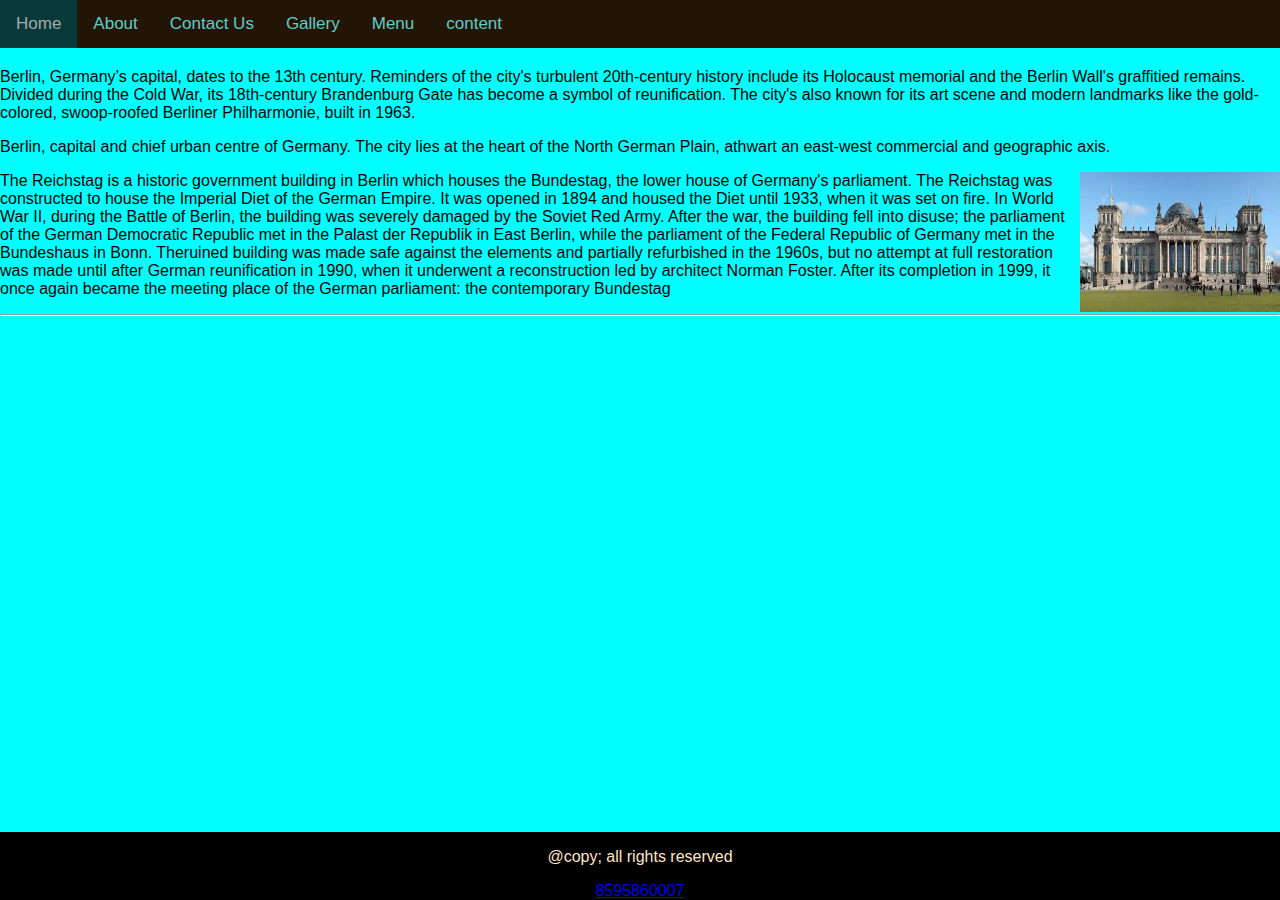
<file: index.html>
<!DOCTYPE html>
<html lang="en">

<head>
  <meta charset="UTF-8">
  <meta name="viewport" content="width=device-width, initial-scale=1.0">
  <title>Document</title>
  <link rel="stylesheet" href="style.css" type="text/css">
</head>

<body>
  <div class="topnav">
    <a class="active" href="index.html">Home</a>
    <a href="about.html">About</a>
    <a href="Contactus.html">Contact Us</a>
    <a href="Gallery.html">Gallery</a>
    <a href="Menu.html">Menu</a>
    <a href="content.html">content</a>
  </div>
  <section class="section">
    <h2>Berlin</h2>
    <p>
      Berlin, Germany’s capital, dates to the 13th century. Reminders of the city's turbulent 20th-century history
      include its Holocaust memorial and the Berlin Wall's graffitied remains. Divided during the Cold War, its
      18th-century Brandenburg Gate has become a symbol of reunification. The city's also known for its art scene and
      modern landmarks like the gold-colored, swoop-roofed Berliner Philharmonie, built in 1963.
    </p>
  </section>
  <div class="cover">
    <div class="ptext">
      Berlin, capital and chief urban centre of Germany. The city lies at the heart of the North German Plain, athwart
      an east-west commercial and geographic axis.
    </div>
  </div>
  <p>
    <img src="building.jpg" style="width:200px;height:140px;float: right;">

    The Reichstag is a historic government building in Berlin which houses the Bundestag, the lower house of Germany's
    parliament. The Reichstag was constructed to house the Imperial Diet of the German Empire. It was opened in 1894 and
    housed the Diet until 1933, when it was set on fire. In World War II, during the Battle of Berlin, the building was
    severely damaged by the Soviet Red Army. After the war, the building fell into disuse; the parliament of the German
    Democratic Republic met in the Palast der Republik in East Berlin, while the parliament of the Federal Republic of
    Germany met in the Bundeshaus in Bonn. Theruined building was made safe against the elements and partially
    refurbished
    in the 1960s, but no attempt at full
    restoration was made until after German reunification in 1990, when it underwent a reconstruction led by architect
    Norman Foster. After its completion in 1999, it once again became the meeting place of the German parliament: the
    contemporary Bundestag
  </p>

  <hr>
  <br>
</body>
  <div class="footer">
    <p>@copy; all rights reserved</p>
    <a href="*">8595860007</a>
  </div>


</html>
</file>
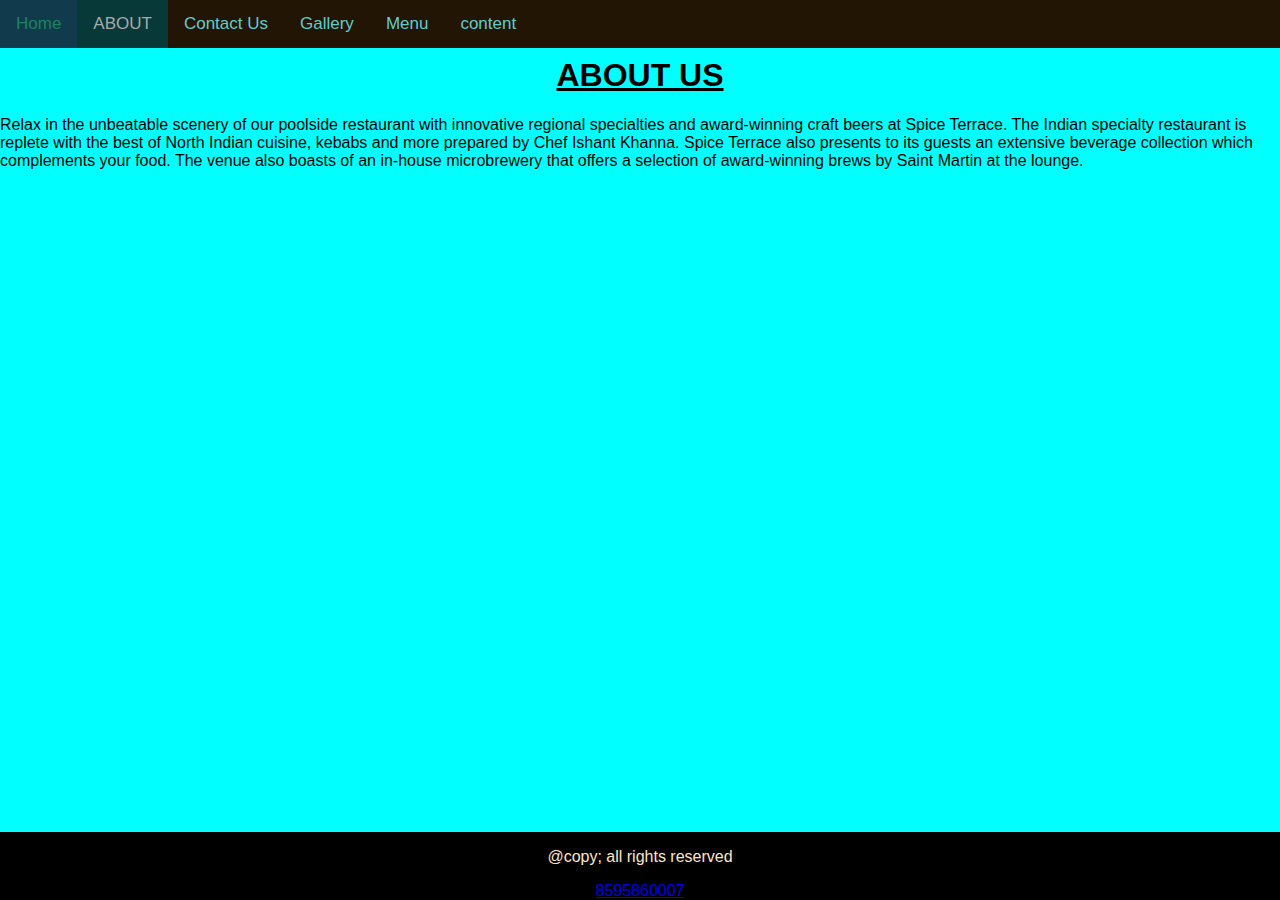
<file: about.html>
<link rel="stylesheet" href="style.css" type="text/css">
<body>
    <div class="topnav">
        <a href="index.html">Home</a>
        <a class="active" href="about.html">ABOUT</a>
        <a href="Contactus.html">Contact Us</a>
        <a href="Gallery.html">Gallery</a>
        <a href="Menu.html">Menu</a>
        <a href="content.html">content</a>
    </div>
    
<p><br><br>
<h1>ABOUT US</h1>Relax in the unbeatable scenery of our poolside restaurant with innovative regional specialties and
award-winning craft
beers at Spice Terrace. The Indian specialty restaurant is replete with the best of North Indian cuisine, kebabs and
more prepared by Chef Ishant Khanna.

Spice Terrace also presents to its guests an extensive beverage collection which complements your food. The venue also
boasts of an in-house microbrewery that offers a selection of award-winning brews by Saint Martin at the lounge.</p>
<br><br><br>
</body>


<div class="footer">
    <p>@copy; all rights reserved</p>
    <a href="*">8595860007</a>
</div>
</file>
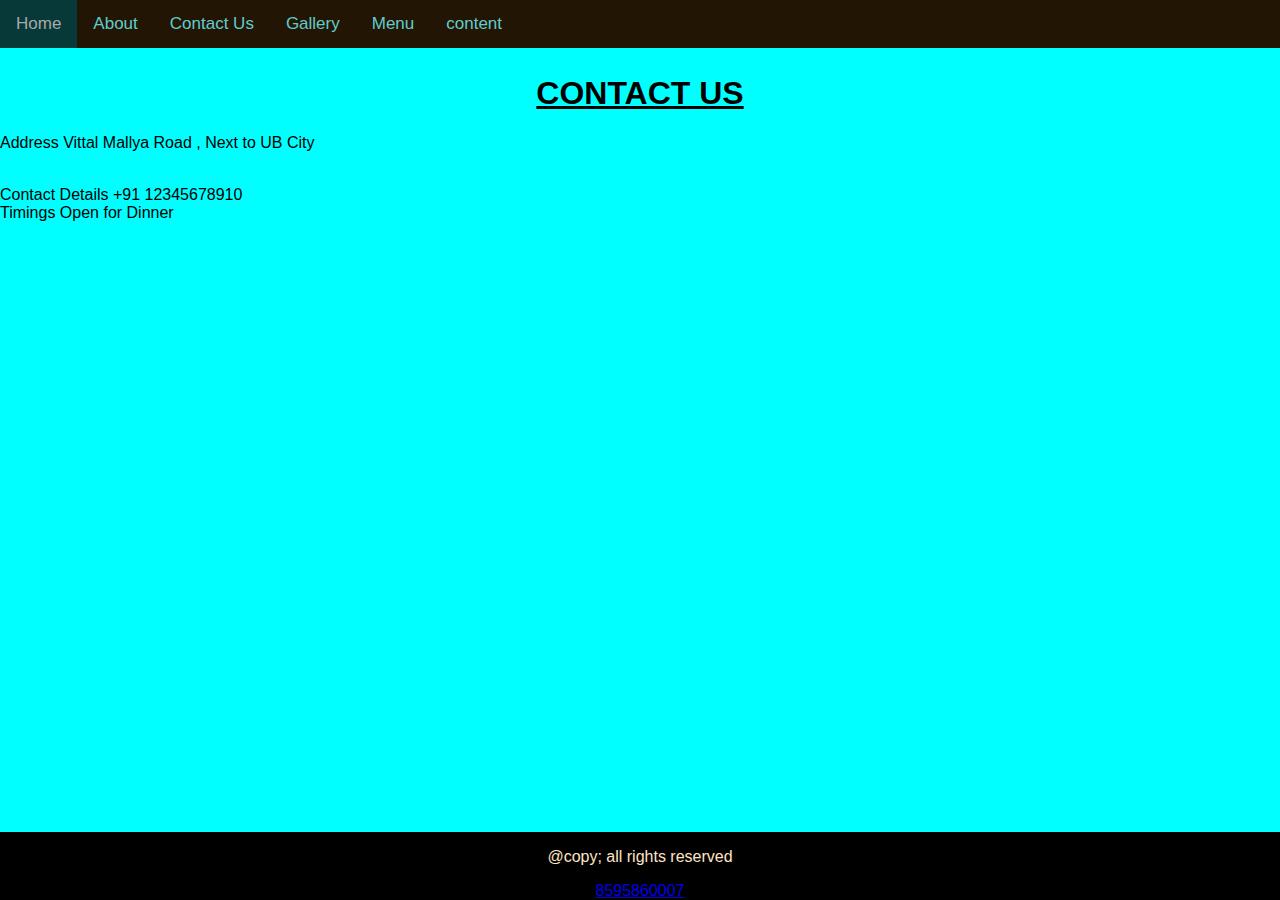
<file: Contactus.html>
<link rel="stylesheet" href="style.css" type="text/css">
<body>
    <div class="topnav">
        <a class="active" href="index.html">Home</a>
        <a href="about.html">About</a>
        <a href="Contactus.html">Contact Us</a>
        <a href="Gallery.html">Gallery</a>
        <a href="Menu.html">Menu</a>
        <a href="content.html">content</a>
    </div>
</body>
<br><br><br>
<p><h1>CONTACT US</h1>Address
Vittal Mallya Road , Next to UB City</p><br>

Contact Details
+91 12345678910<br>

Timings
Open for Dinner</p>
<div class="footer">
    <p>@copy; all rights reserved</p>
    <a href="*">8595860007</a>
</div>
</file>
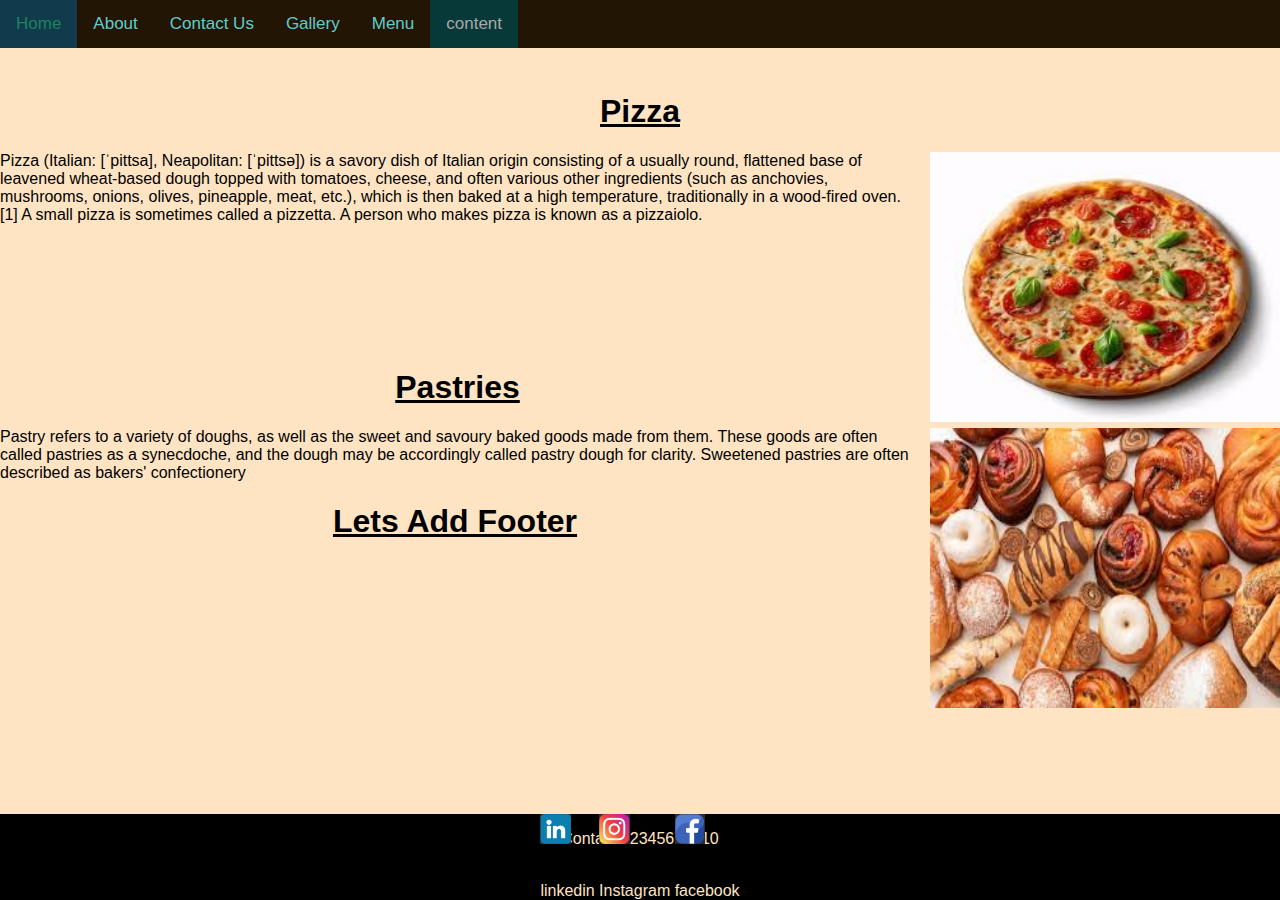
<file: content.html>
<!DOCTYPE html>
<html lang="en">
<head>
    <meta charset="UTF-8">
    <meta name="viewport" content="width=device-width, initial-scale=1.0">
    <title>food</title>
    <link rel="stylesheet" href="style1.css" type="text/css">
    <link rel="stylesheet" href="style.css" type="text/css">
</head>
<body style="background-color: bisque;">
    <div class="topnav">
        <a href="index.html">Home</a>
        <a href="about.html">About</a>
        <a href="Contactus.html">Contact Us</a>
        <a href="Gallery.html">Gallery</a>
        <a href="Menu.html">Menu</a>
        <a class="active" href="content.html">content</a>
    </div><br><br><br><br>
    <h1>Pizza</h1>
    <p>
        <img src="pizza.jpg" style="width: 350px;height: 270px;float: right;margin-left:15px;">
    Pizza (Italian: [ˈpittsa], Neapolitan: [ˈpittsə]) is a savory dish of Italian origin consisting of a usually round,
    flattened base of leavened wheat-based dough topped with tomatoes, cheese, and often various other ingredients (such as
    anchovies, mushrooms, onions, olives, pineapple, meat, etc.), which is then baked at a high temperature, traditionally
    in a wood-fired oven.[1] A small pizza is sometimes called a pizzetta. A person who makes pizza is known as a pizzaiolo.
    </p>
    <br><br><br><br><br><br>
    <h1>Pastries</h1>
    <p>
        <img src="pastry.jpg" style="width: 350px;height: 280px;float: right;margin-left: 20px;">
        Pastry refers to a variety of doughs, as well as the sweet and savoury baked goods made from them. These goods are often
        called pastries as a synecdoche, and the dough may be accordingly called pastry dough for clarity. Sweetened pastries
        are often described as bakers' confectionery
        
    </p>
    <h1>Lets Add Footer</h1>
    <div class="footer">
        <p>Contact 12345678910</p>
        <br>
        <img src="linkedin.png" class="footer-logo">linkedin
        <a href="https://in.linkedin.com/" class="footer-social-icon"></a>
    
    </img>
    <img src="Instagram.png">Instagram
    <a href="https://in.instagram.com/"></a>
    </img>
    <img src="facebook.png">facebook
    <a href="https://www.facebook.com/"></a>
    </img>
    </div>
    
</body>
</html>
</file>
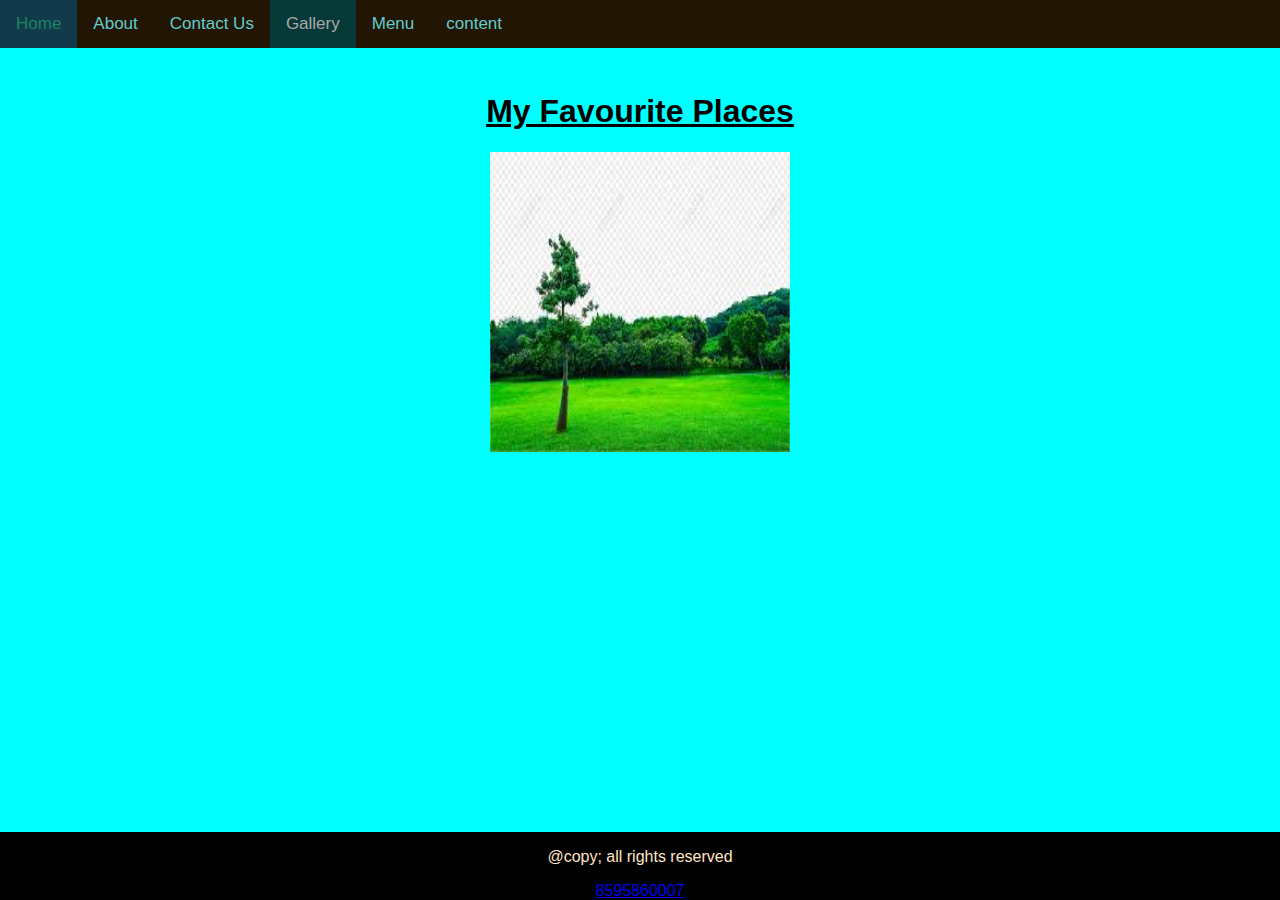
<file: Gallery.html>
<!DOCTYPE html>
<html lang="en">
<head>
    <meta charset="UTF-8">
    <meta name="viewport" content="width=<h1>>, initial-scale=1.0">
    <title>Document</title>
    <link rel="stylesheet" href="style.css">
</head>
<body>
        <div class="topnav">
            <a href="index.html">Home</a>
            <a href="about.html">About</a>
            <a href="Contactus.html">Contact Us</a>
            <a class="active" href="Gallery.html">Gallery</a>
            <a href="Menu.html">Menu</a>
            <a href="content.html">content</a>
        </div>
        <br><br><br>
    <br><h1>My favourite places</h1>
    <div class = "carousel-container">
        <img class="myslides" src = "nature.jpg" height="300" width="300" alt="slide1">
        <img class="myslides" src="nature1.jpg" height="300" width="300" alt="slide2">
        <img class="myslides" src="download.jpg" height="300" width="300" alt="slide3">
    </div>
    <script src="script.js"></script>
 

</body>
<div class="footer">
    <p>@copy; all rights reserved</p>
    <a href="*">8595860007</a>
</div>
</html>
</file>
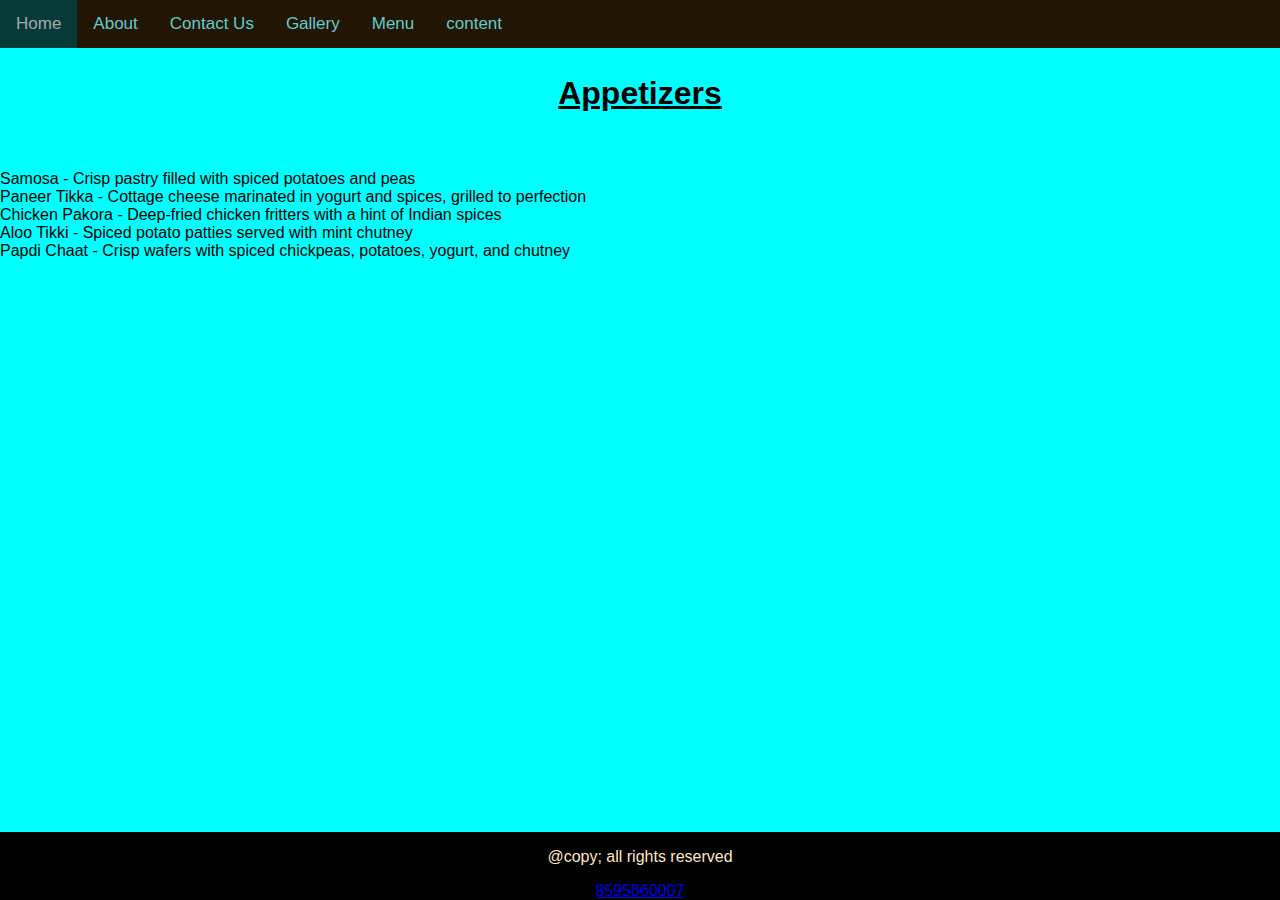
<file: Menu.html>
<link rel="stylesheet" href="style.css" type="text/css">
<body>
    <div class="topnav">
        <a class="active" href="index.html">Home</a>
        <a href="about.html">About</a>
        <a href="Contactus.html">Contact Us</a>
        <a href="Gallery.html">Gallery</a>
        <a href="Menu.html">Menu</a>
        <a href="content.html">content</a>
    </div>
</body>
<br><br><br>
<p><h1>Appetizers</h1><br><br>
Samosa - Crisp pastry filled with spiced potatoes and peas<br>
Paneer Tikka - Cottage cheese marinated in yogurt and spices, grilled to perfection<br>
Chicken Pakora - Deep-fried chicken fritters with a hint of Indian spices<br>
Aloo Tikki - Spiced potato patties served with mint chutney<br>
Papdi Chaat - Crisp wafers with spiced chickpeas, potatoes, yogurt, and chutney</p>
<div class="footer">
    <p>@copy; all rights reserved</p>
    <a href="*">8595860007</a>
</div>
</file>
<file: style.css>
body{
    margin:0;
    font-family:Arial, Helvetica, sans-serif;
}
.topnav{
    overflow: hidden;
    width: 100%;
    background-color: rgb(35, 21, 4);
    position: fixed;
    top: 0;
}

.topnav a{
    float: left;
    color: rgb(96, 204, 204);
    text-align: center;
    padding: 14px 16px;
    text-decoration: none;
    font-size: 17px;
}
.topnav a:hover{
    background-color:rgb(17, 59, 76);
    color:rgb(29, 130, 96);
}
.topnav a.active{
    background-color: rgb(7, 57, 57);
    color:darkgray;
}
body{
    background-color: rgb(0, 255, 255);
}
h1{
    text-align: center;
    text-decoration: underline;
    text-transform: capitalize;
}
.carousel-container{
    display: flex;
    justify-content: center;
    align-items: center;
    height: 300px;
}
.myslides{
    display: none;
    max-height: 100%;
    max-width: 100%;
}
.footer{
    background-color: black;
    color: bisque;
    text-align: center;
    position: fixed;
    bottom: 0px;
    width: 100%;
}
</file>
<file: style1.css>
body {
    background-color: blueviolet;
    font-family: 'Lucida Sans', 'Lucida Sans Regular', 'Lucida Grande', 'Lucida Sans Unicode', Geneva, Verdana, sans-serif;
    font-optical-sizing: auto;
    font-weight: 100px;
    font-style: normal;

}

.footer {
    position: fixed;
    bottom: 10px;
    right: 0px;
    width: 100%;
    background-color: black;
    color: bisque;
    text-align: center;
}

p {
    font-family: 'Segoe UI', Tahoma, Geneva, Verdana, sans-serif;
    font-optical-sizing: auto;
    font-weight: 100;
    font-style: normal;

}

.footer-social-icon i {
    height: 40px;
    width: 40px;
    text-align: center;
    line-height: 30px;
    border-radius: 50%;
}

.facebook-bg {
    background: blueviolet;
}

.Instagram-bg {
    background: rgb(65, 24, 103);
}

.linkedin-bg {
    background: blue;
}

.footer-social-icon a {
    color: azure;
    font-size: 16px;
    margin-right: 15px;
}

.footer img {
    position: absolute;
    top: 0;
    height: 30px;
    background-size: cover;
    background-position: 100%;
}
</file>
